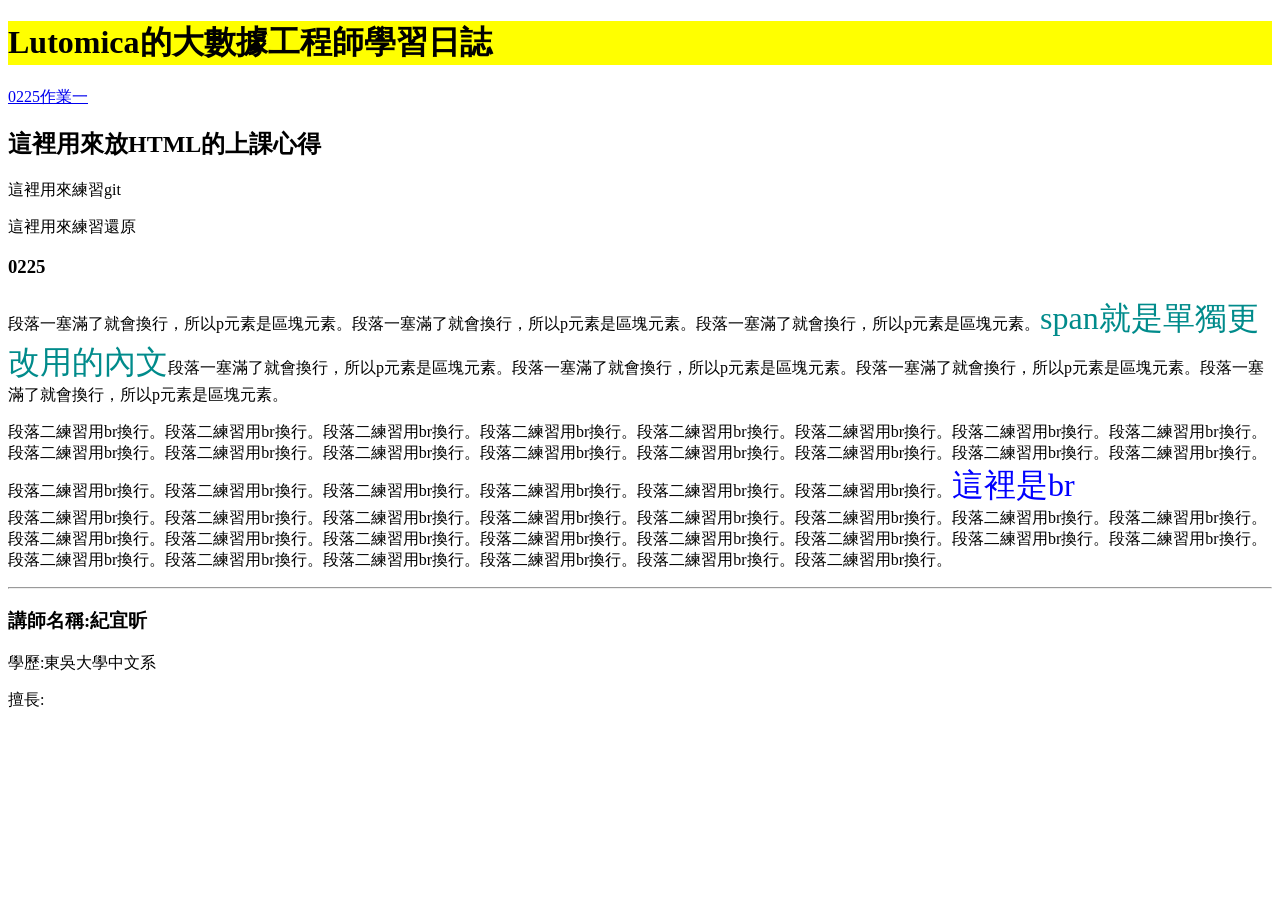
<file: index.html>
<!DOCTYPE html>
<html>
    <head>
        <meta charset="UTF-8">
        <!-- <註解直接在該行ctrl+/> -->
        <title>Lutomica Bait</title>
        <meta http-equiv="Refresh" content="20;https://www.youtube.com/watch?v=dMTy6C4UiQ4">
    </head>
    <body>
        <h1 style="background-color:yellow">Lutomica的大數據工程師學習日誌</h1>
        <!-- h1只能有一個 -->
        <a href="hyperlink.html#0225prac1">0225作業一</a>
        <div>
            <h2>這裡用來放HTML的上課心得</h2>
            <p>這裡用來練習git</p>
            <P>這裡用來練習還原</P>

            <div>
                <h3>0225</h3>
                <p>段落一塞滿了就會換行，所以p元素是區塊元素。段落一塞滿了就會換行，所以p元素是區塊元素。段落一塞滿了就會換行，所以p元素是區塊元素。<span style="color:darkcyan;font-size:xx-large;">span就是單獨更改用的內文</span>段落一塞滿了就會換行，所以p元素是區塊元素。段落一塞滿了就會換行，所以p元素是區塊元素。段落一塞滿了就會換行，所以p元素是區塊元素。段落一塞滿了就會換行，所以p元素是區塊元素。</p>
                <p>段落二練習用br換行。段落二練習用br換行。段落二練習用br換行。段落二練習用br換行。段落二練習用br換行。段落二練習用br換行。段落二練習用br換行。段落二練習用br換行。段落二練習用br換行。段落二練習用br換行。段落二練習用br換行。段落二練習用br換行。段落二練習用br換行。段落二練習用br換行。段落二練習用br換行。段落二練習用br換行。段落二練習用br換行。段落二練習用br換行。段落二練習用br換行。段落二練習用br換行。段落二練習用br換行。段落二練習用br換行。<span style="color: blue;font-size: xx-large;">這裡是br</span><br>段落二練習用br換行。段落二練習用br換行。段落二練習用br換行。段落二練習用br換行。段落二練習用br換行。段落二練習用br換行。段落二練習用br換行。段落二練習用br換行。段落二練習用br換行。段落二練習用br換行。段落二練習用br換行。段落二練習用br換行。段落二練習用br換行。段落二練習用br換行。段落二練習用br換行。段落二練習用br換行。段落二練習用br換行。段落二練習用br換行。段落二練習用br換行。段落二練習用br換行。段落二練習用br換行。段落二練習用br換行。</p>
                <hr>
                 <!-- hr就是分隔線 -->
            </div>

            <div>
                <h3>講師名稱:紀宜昕</h3>
                <p>學歷:東吳大學中文系</p>
                <p>擅長:</p>
            </div>
        
        </div>


    </body>
</html>
</file>
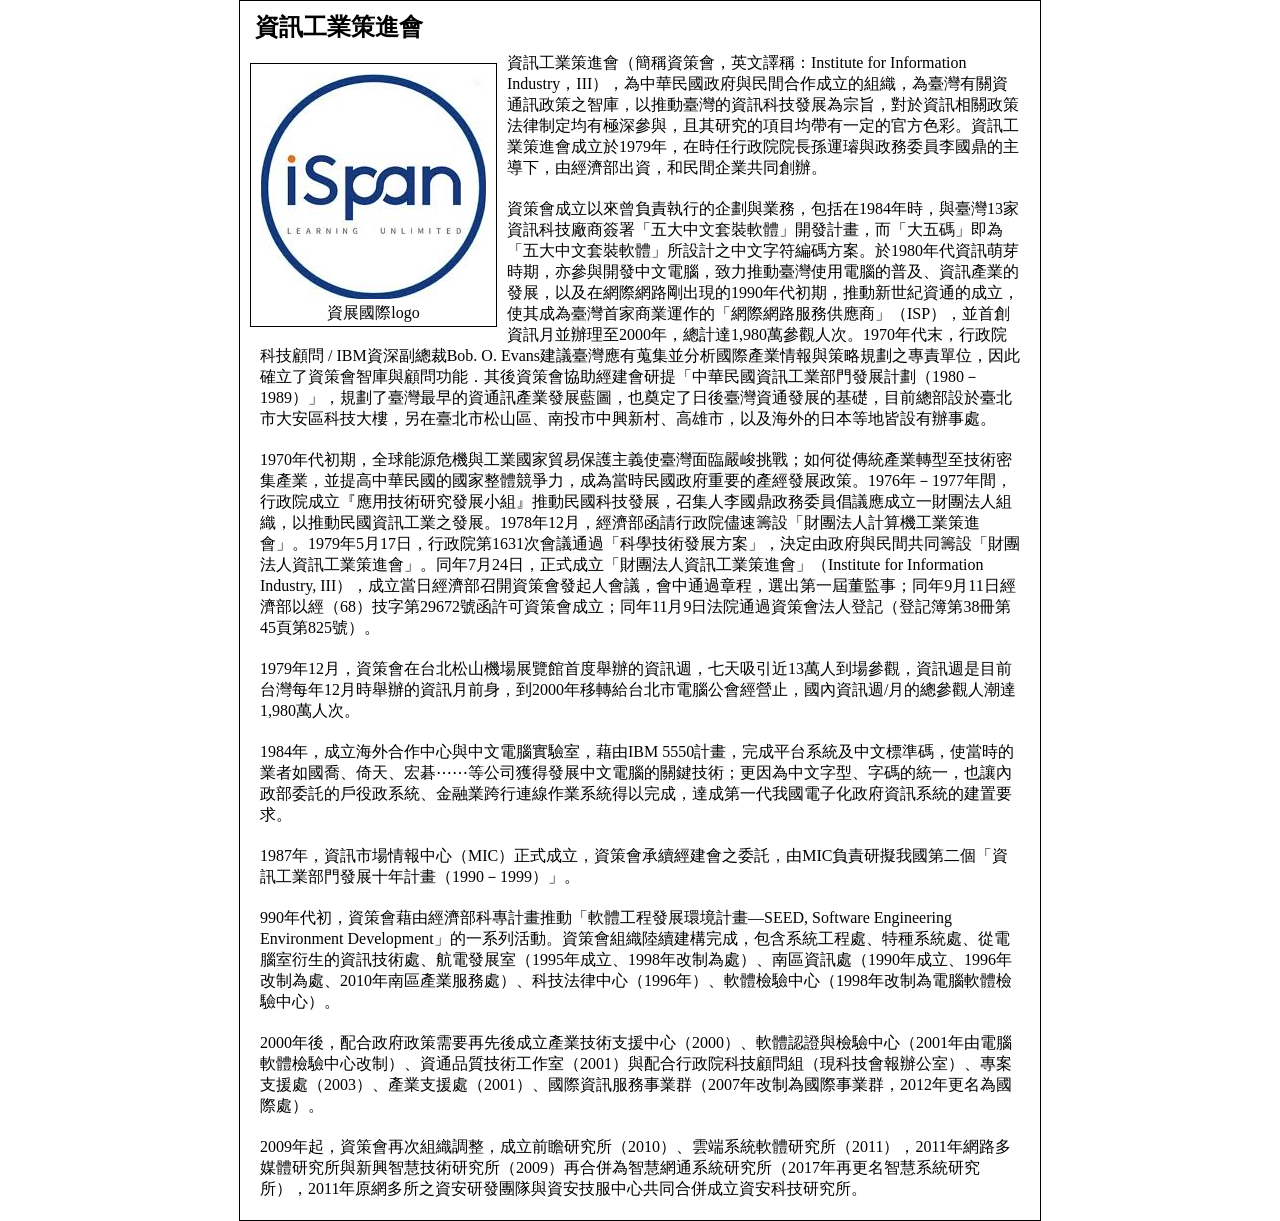
<file: assignment1.html>
<!DOCTYPE html>
<html lang="en">
<head>
    <meta charset="UTF-8">
    <meta name="viewport" content="width=device-width, initial-scale=1.0">
    <title>Document</title>
    <style>
        * {margin:0;padding:0;}
        .p1 {
            border:1px solid black;
            width:800px;
            margin:0 auto}
        .p2 { 
            border:1px solid black;
            padding: 10px 10px 2px 10px;
            float: left;
            margin: 10px 10px 10px 10px;
           }
        .p3 {
            text-align: center;
            }
        .p4 {
            margin-top: 10px;
            margin-bottom: 10px;
            margin-left: 15px;
        }
        p {
            margin-left: 20px;
            margin-right: 20px;
            margin-bottom: 20px;
        }
    </style>
</head>
<body>
    <div class="p1">
        <h2 class="p4">資訊工業策進會</h2>
            
            <figure class="p2">
                <img src="../image/ispan.jpg" alt="ispan">
                <figcaption class="p3">資展國際logo</figcaption>
            </figure>
            
            <p>資訊工業策進會（簡稱資策會，英文譯稱：Institute for Information Industry，III），為中華民國政府與民間合作成立的組織，為臺灣有關資通訊政策之智庫，以推動臺灣的資訊科技發展為宗旨，對於資訊相關政策法律制定均有極深參與，且其研究的項目均帶有一定的官方色彩。資訊工業策進會成立於1979年，在時任行政院院長孫運璿與政務委員李國鼎的主導下，由經濟部出資，和民間企業共同創辦。</p>
            <p>資策會成立以來曾負責執行的企劃與業務，包括在1984年時，與臺灣13家資訊科技廠商簽署「五大中文套裝軟體」開發計畫，而「大五碼」即為「五大中文套裝軟體」所設計之中文字符編碼方案。於1980年代資訊萌芽時期，亦參與開發中文電腦，致力推動臺灣使用電腦的普及、資訊產業的發展，以及在網際網路剛出現的1990年代初期，推動新世紀資通的成立，使其成為臺灣首家商業運作的「網際網路服務供應商」（ISP），並首創資訊月並辦理至2000年，總計達1,980萬參觀人次。1970年代末，行政院科技顧問 / IBM資深副總裁Bob. O. Evans建議臺灣應有蒐集並分析國際產業情報與策略規劃之專責單位，因此確立了資策會智庫與顧問功能．其後資策會協助經建會研提「中華民國資訊工業部門發展計劃（1980－1989）」，規劃了臺灣最早的資通訊產業發展藍圖，也奠定了日後臺灣資通發展的基礎，目前總部設於臺北市大安區科技大樓，另在臺北市松山區、南投市中興新村、高雄市，以及海外的日本等地皆設有辦事處。</p>
            <p>1970年代初期，全球能源危機與工業國家貿易保護主義使臺灣面臨嚴峻挑戰；如何從傳統產業轉型至技術密集產業，並提高中華民國的國家整體競爭力，成為當時民國政府重要的產經發展政策。1976年－1977年間，行政院成立『應用技術研究發展小組』推動民國科技發展，召集人李國鼎政務委員倡議應成立一財團法人組織，以推動民國資訊工業之發展。1978年12月，經濟部函請行政院儘速籌設「財團法人計算機工業策進會」。1979年5月17日，行政院第1631次會議通過「科學技術發展方案」，決定由政府與民間共同籌設「財團法人資訊工業策進會」。同年7月24日，正式成立「財團法人資訊工業策進會」（Institute for Information Industry, III），成立當日經濟部召開資策會發起人會議，會中通過章程，選出第一屆董監事；同年9月11日經濟部以經（68）技字第29672號函許可資策會成立；同年11月9日法院通過資策會法人登記（登記簿第38冊第45頁第825號）。</p>
            <p>1979年12月，資策會在台北松山機場展覽館首度舉辦的資訊週，七天吸引近13萬人到場參觀，資訊週是目前台灣每年12月時舉辦的資訊月前身，到2000年移轉給台北市電腦公會經營止，國內資訊週/月的總參觀人潮達1,980萬人次。</p>
            <p>1984年，成立海外合作中心與中文電腦實驗室，藉由IBM 5550計畫，完成平台系統及中文標準碼，使當時的業者如國喬、倚天、宏碁⋯⋯等公司獲得發展中文電腦的關鍵技術；更因為中文字型、字碼的統一，也讓內政部委託的戶役政系統、金融業跨行連線作業系統得以完成，達成第一代我國電子化政府資訊系統的建置要求。</p>
            <p>1987年，資訊市場情報中心（MIC）正式成立，資策會承續經建會之委託，由MIC負責研擬我國第二個「資訊工業部門發展十年計畫（1990－1999）」。</p>
            <p>990年代初，資策會藉由經濟部科專計畫推動「軟體工程發展環境計畫―SEED, Software Engineering Environment Development」的一系列活動。資策會組織陸續建構完成，包含系統工程處、特種系統處、從電腦室衍生的資訊技術處、航電發展室（1995年成立、1998年改制為處）、南區資訊處（1990年成立、1996年改制為處、2010年南區產業服務處）、科技法律中心（1996年）、軟體檢驗中心（1998年改制為電腦軟體檢驗中心）。</p>
            <p>2000年後，配合政府政策需要再先後成立產業技術支援中心（2000）、軟體認證與檢驗中心（2001年由電腦軟體檢驗中心改制）、資通品質技術工作室（2001）與配合行政院科技顧問組（現科技會報辦公室）、專案支援處（2003）、產業支援處（2001）、國際資訊服務事業群（2007年改制為國際事業群，2012年更名為國際處）。</p>
            <p>2009年起，資策會再次組織調整，成立前瞻研究所（2010）、雲端系統軟體研究所（2011），2011年網路多媒體研究所與新興智慧技術研究所（2009）再合併為智慧網通系統研究所（2017年再更名智慧系統研究所），2011年原網多所之資安研發團隊與資安技服中心共同合併成立資安科技研究所。</p>
    </div>
</body>
</html>
</file>
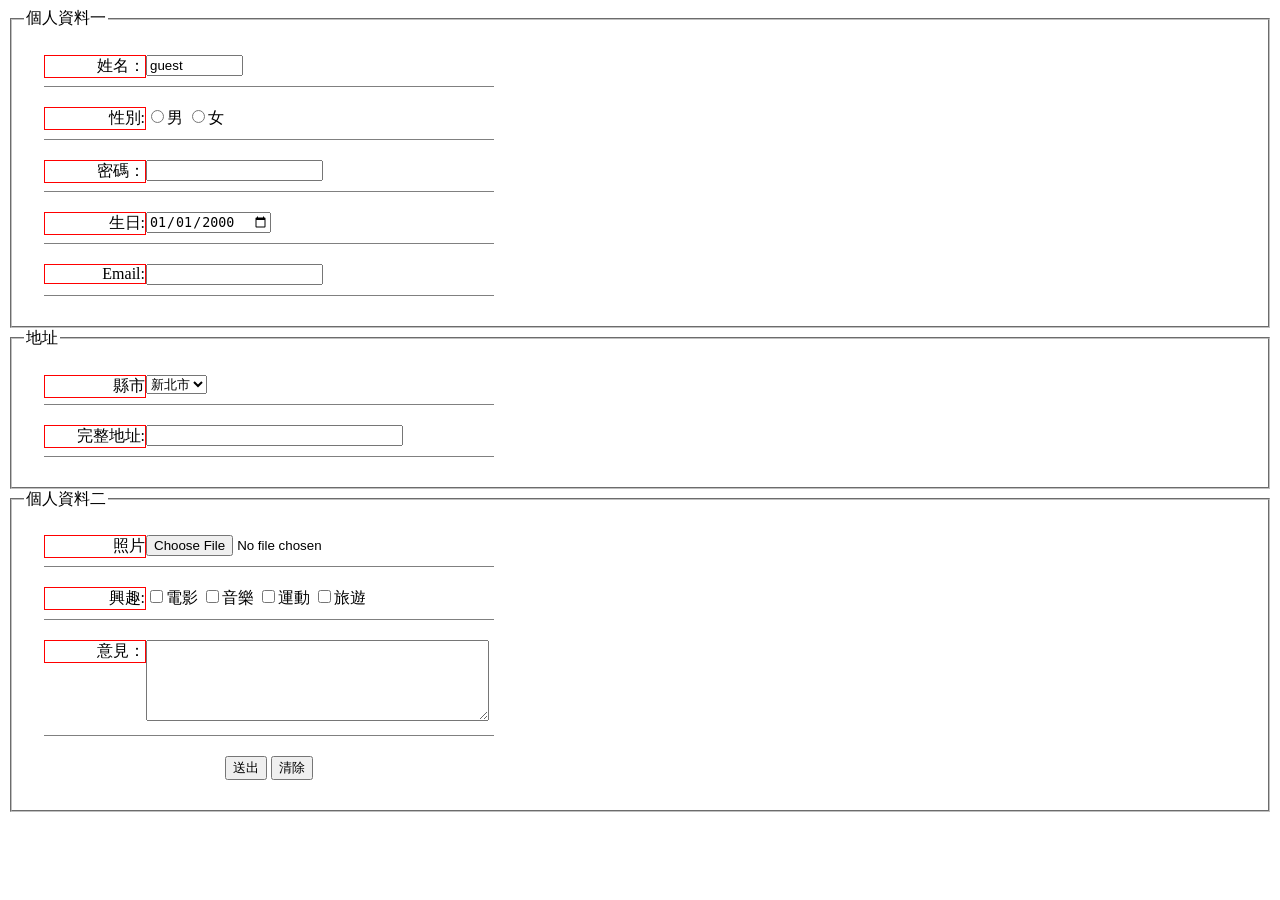
<file: form.html>
<!DOCTYPE html>
<html lang="en">
<head>
    <meta charset="UTF-8">
    <meta name="viewport" content="width=device-width, initial-scale=1.0">
    <title>Document</title>
    <style>
        .st1{
            width: 450px;
            border-bottom: 1px solid grey;
            margin: 20px;
            padding-bottom: 10px;
        }
        .sub {
            width: 450px;
            margin: 20px;
            text-align: center;
        }
        .t1{
            border: 1px solid red;
            width: 100px;
            float: left;
            text-align: right;
        }
    </style>
</head>
<body>
    <form action="#" method="get" enctype="multipart/form-data">
        <fieldset>
            <legend>個人資料一</legend>
            <div class="st1">
                <label for="account1" class="t1">姓名：</label>
                <input type="text" name="account" id="account1" size="10"value="guest">
            </div>
            <div class="st1">
                <label for="" class="t1">性別:</label>
                <input type="radio" name="gender" id="">男
                <input type="radio" name="gender" id="">女
            </div>
            <div class="st1">
                <label for="pwd1" class="t1">密碼：</label>
                <input type="password" id="pwd1" name="pwd" maxlength="6">
            </div>
            <div class="st1">
                <label for="" class="t1">生日:</label>
                <input type="date" name="birth" value="2000-01-01">
            </div>
            <div class="st1">
                <label for="" class="t1">Email:</label>
                <input type="email" name="mail1">
            </div>
        </fieldset>
        <fieldset>
            <legend>地址</legend>
            <div class="st1">
                <label for="" class="t1">縣市</label>
                <select name="add1" id="">
                    <option value="TPE">台北市</option>
                    <option value="NTPC" selected>新北市</option>
                </select>
            </div>
            <div class="st1">
                <label for="" class="t1">完整地址:</label>
                <input type="text" name="add2" size="30">
            </div>
        </fieldset>
        <fieldset>
            <legend>個人資料二</legend>
            <div class="st1">  
                <label for="" class="t1">照片</label>
                <input type="file" name="file1" accept=".jpg,.png">
            </div>
            <div class="st1">
                <label for="" class="t1">興趣:</label> 
                <input type="checkbox" name="hobby" value="movie" id="">電影
                <input type="checkbox" name="hobby" value="music" id="">音樂
                <input type="checkbox" name="hobby" value="sport" id="">運動
                <input type="checkbox" name="hobby" value="travel" id="">旅遊
            </div>
            <div class="st1">
                <label for="comment1" class="t1">意見：</label>
                <textarea name="comment" id="comment1" cols="40" rows="5"></textarea>
            </div>
            <div class="sub">
                <input type="submit" value="送出">
                <input type="reset" value="清除">
            </div>
        </fieldset>

    </form>
</body>
</html>
</file>
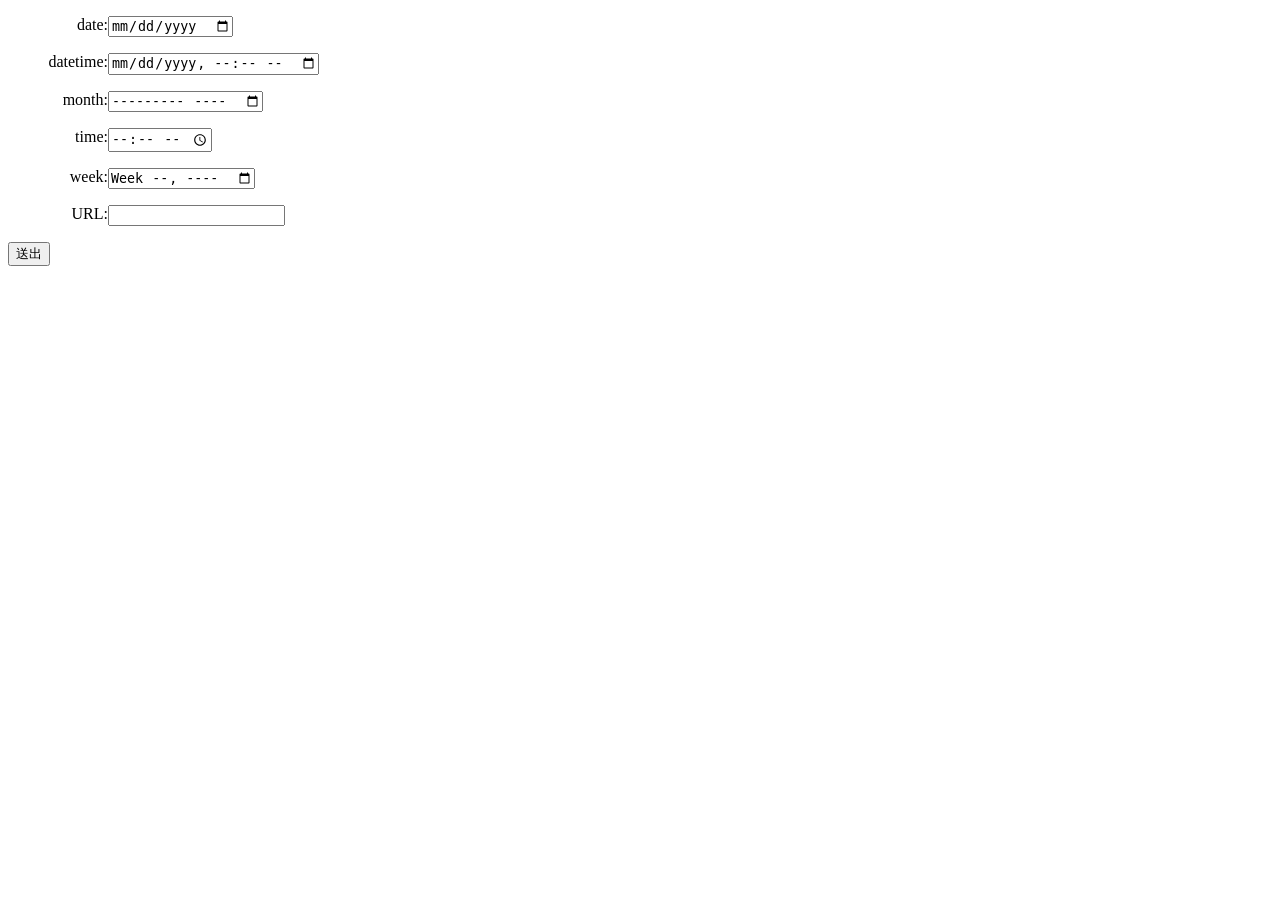
<file: form_example.html>
<!DOCTYPE html>
<html lang="zh-Hant-TW">
<head>
    <meta charset="UTF-8">
    <meta name="viewport" content="width=device-width, initial-scale=1.0">
    <meta http-equiv="X-UA-Compatible" content="ie=edge">
    <title>Input Type</title>
    <style>
        .t1 {
            width:100px;
            float:left;
            text-align:right;
        }
    </style>
</head>
<body>
    <form action="#" method="get">
        <p>  
            <label class="t1" for="">date:</label>
            <input type="date" name="date1">   
        </p>
        <p>   
            <label for="" class="t1">datetime:</label>
            <input type="datetime-local" name="dt1">     
        </p>
        <p>
            <label for="" class="t1">month:</label>
            <input type="month" name="month1">
        </p>
        <p>
            <label for="" class="t1">time:</label>
            <input type="time" name="time1">
        </p>
        <p>
            <label for="" class="t1">week:</label>
            <input type="week" name="week1">
        </p>
        <p>
            <label class="t1">URL:</label>
            <input type="url" name="url1">
        </p>
        <input type="submit" value="送出">
    </form>
</body>
</html>
</file>
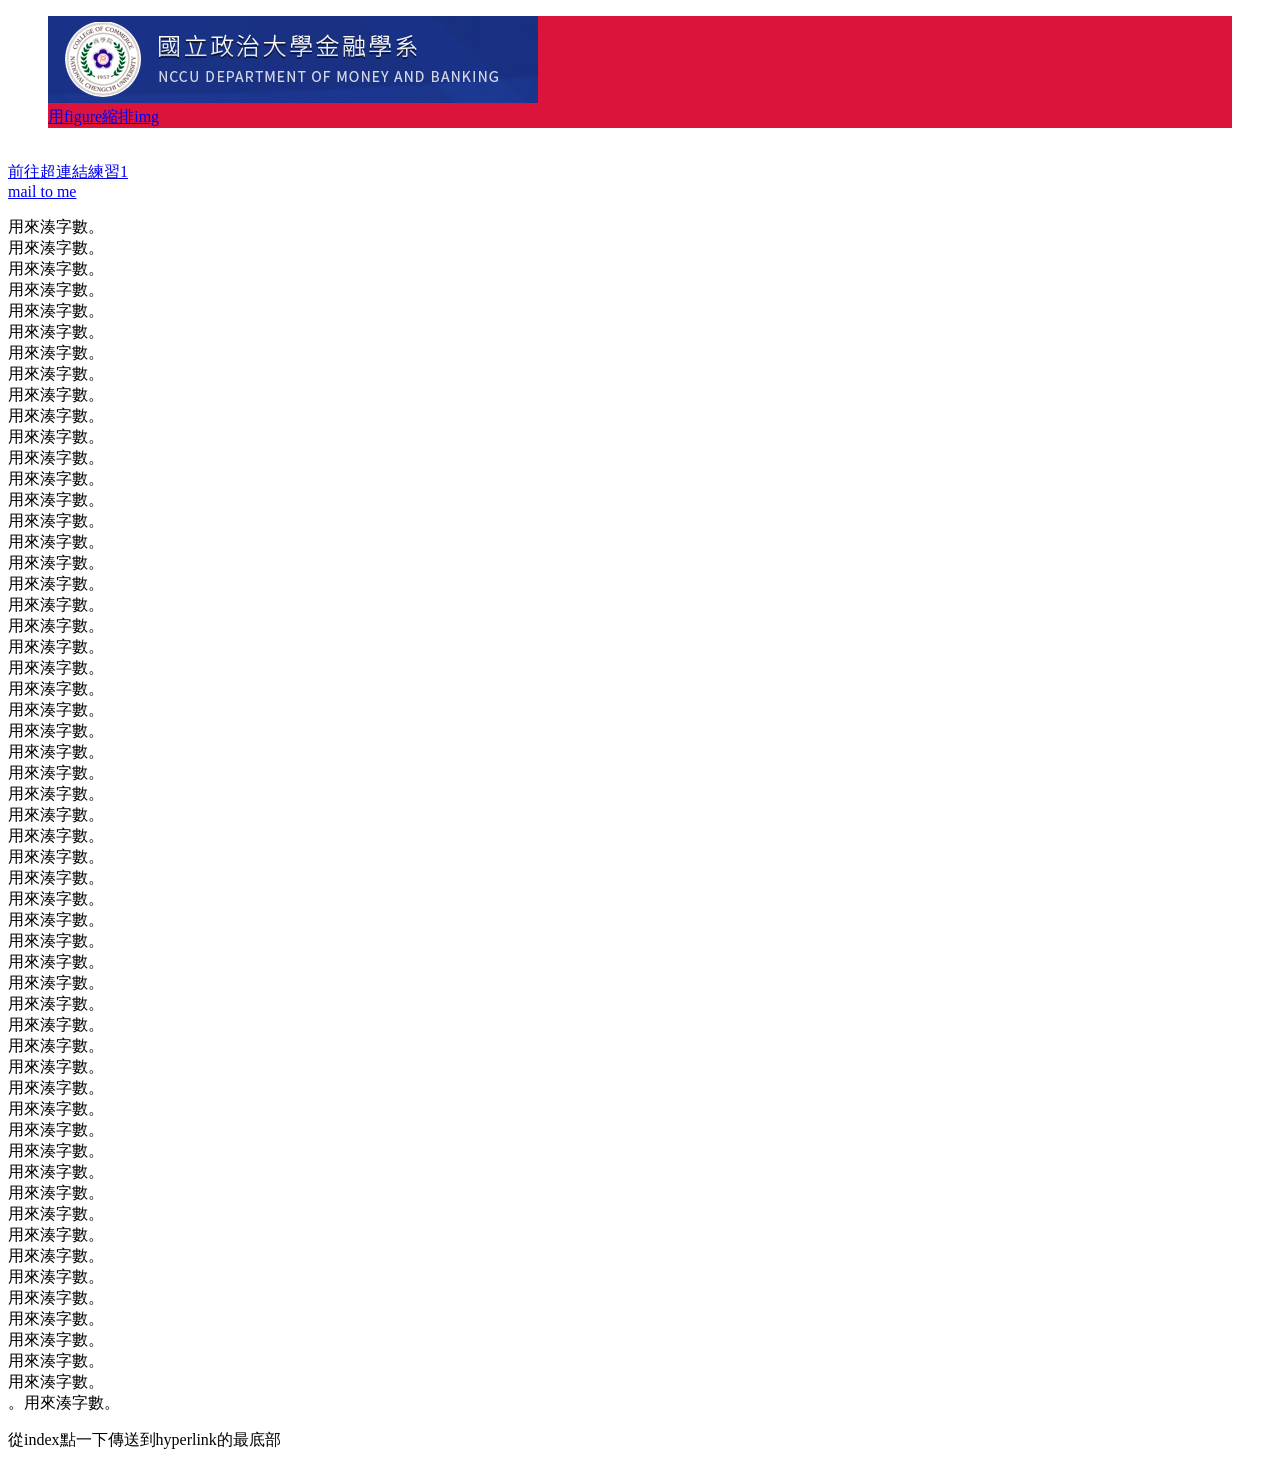
<file: hyperlink.html>
<!DOCTYPE html>
<html lang="en">
<head>
    <meta charset="UTF-8">
    <title>超連結練習</title>
</head>
<body>
    <a href="https://banking.nccu.edu.tw/">
        <figure style="background-color: crimson;">
        <img src="image/nccumab.png" alt="政大金融系官網">
        <figcaption>用figure縮排img</figcaption>
        </figure>
    </a>
    <!-- ul、ol、dl沒有縮排，是li縮排的 -->
    <!-- 點過一次會變成紫色，藍色跟紫色都是預設樣式 -->
     <br>
    <a href="hyperlink_test/hyperlink1.html">前往超連結練習1</a>
    <br>
    <!-- a是inline元素 -->
    <a href="mailto:ltmc.liao@gmail.com">mail to me</a>
    <p>用來湊字數。<br>用來湊字數。<br>用來湊字數。<br>用來湊字數。<br>用來湊字數。<br>用來湊字數。<br>用來湊字數。<br>用來湊字數。<br>用來湊字數。<br>用來湊字數。<br>用來湊字數。<br>用來湊字數。<br>用來湊字數。<br>用來湊字數。<br>用來湊字數。<br>用來湊字數。<br>用來湊字數。<br>用來湊字數。<br>用來湊字數。<br>用來湊字數。<br>用來湊字數。<br>用來湊字數。<br>用來湊字數。<br>用來湊字數。<br>用來湊字數。<br>用來湊字數。<br>用來湊字數。<br>用來湊字數。<br>用來湊字數。<br>用來湊字數。<br>用來湊字數。<br>用來湊字數。<br>用來湊字數。<br>用來湊字數。<br>用來湊字數。<br>用來湊字數。<br>用來湊字數。<br>用來湊字數。<br>用來湊字數。<br>用來湊字數。<br>用來湊字數。<br>用來湊字數。<br>用來湊字數。<br>用來湊字數。<br>用來湊字數。<br>用來湊字數。<br>用來湊字數。<br>用來湊字數。<br>用來湊字數。<br>用來湊字數。<br>用來湊字數。<br>用來湊字數。<br>用來湊字數。<br>用來湊字數。<br>用來湊字數。<br>用來湊字數。<br>。用來湊字數。<br></p>
    <p id="0225prac1">從index點一下傳送到hyperlink的最底部</p>
</body>
</html>
</file>
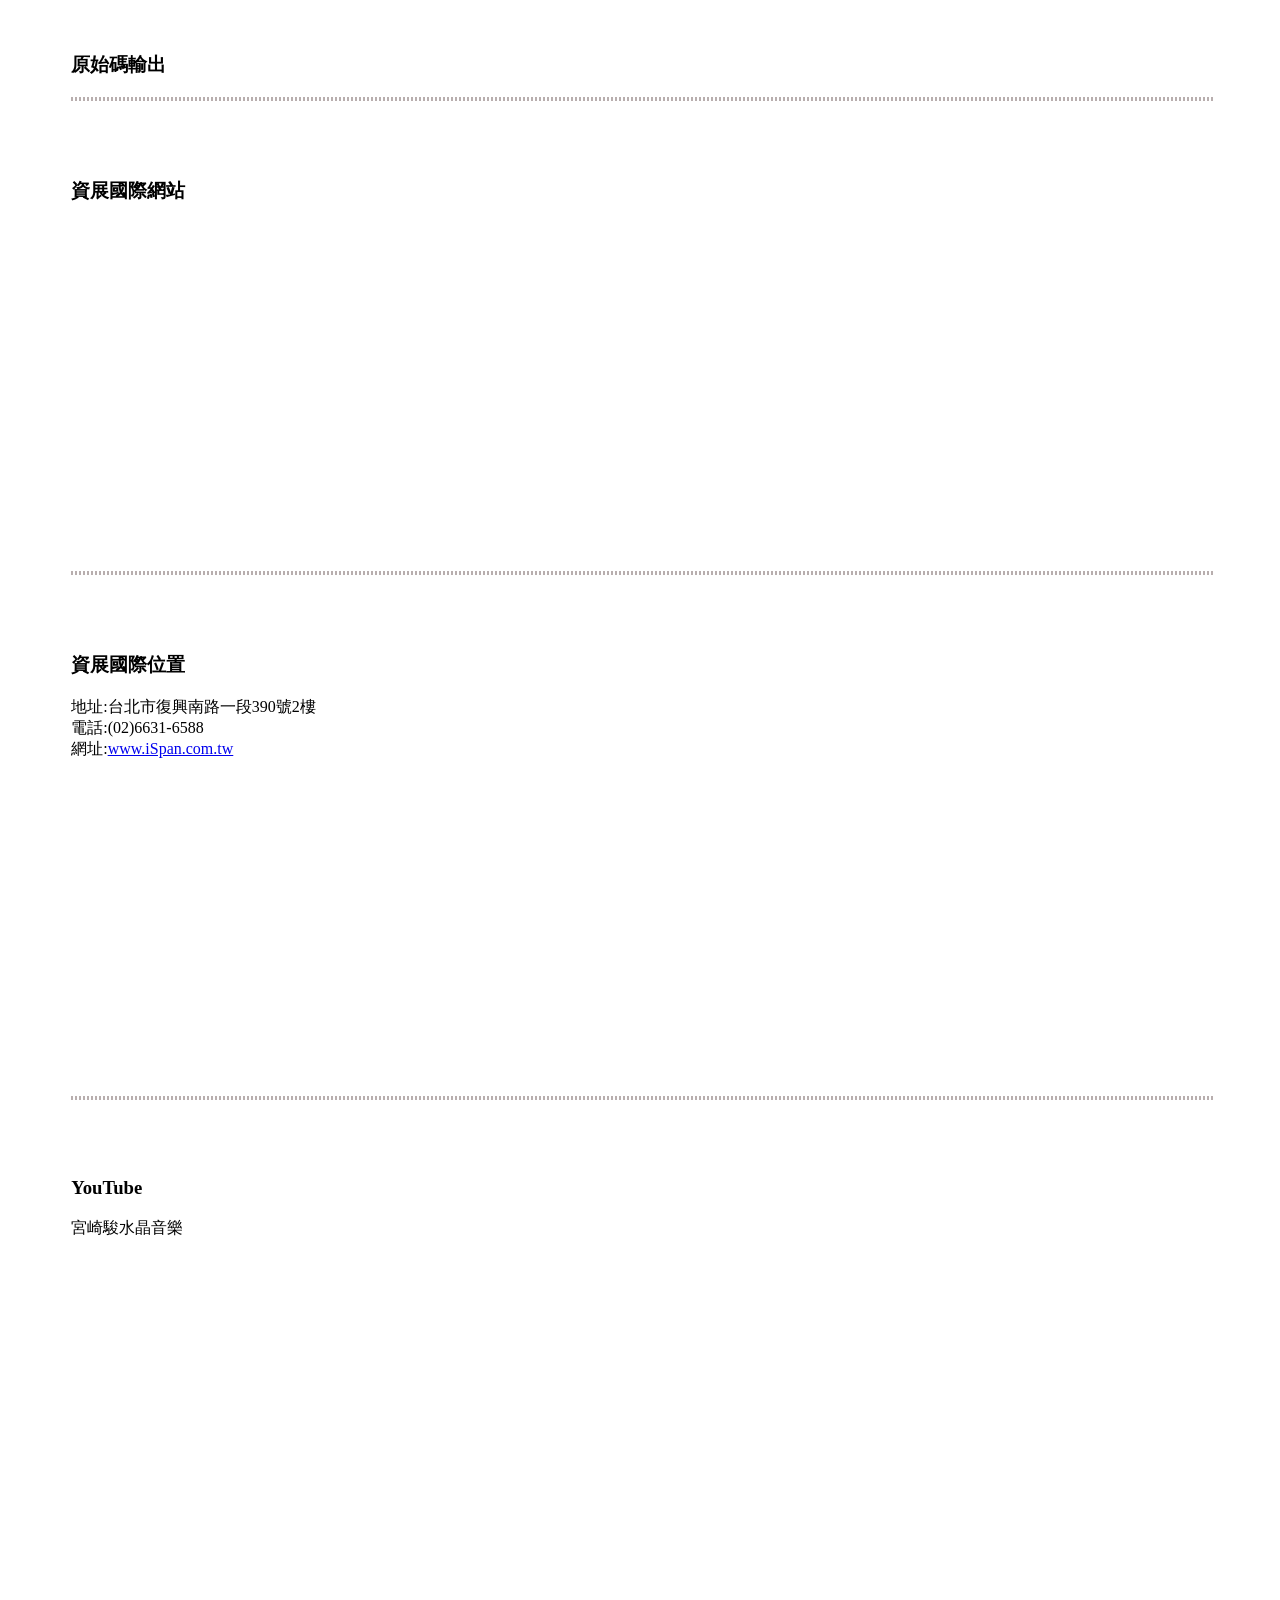
<file: iframe_section.html>
<!DOCTYPE html>
<html lang="en">

<head>
    <meta charset="UTF-8">
    <meta name="viewport" content="width=device-width, initial-scale=1.0">
    <title>iframe元素</title>
    <style>
        #iframe,
        #code {
            margin: auto;
            width: 90%;
            padding: 2% 0;
            /* border: 1px solid gray; */
        }

        #iframe .wrapper {
            width: 100%;
            overflow: auto;
        }

        #iframe .iframe_info {
            width: 30%;
            float: left;
        }

        #iframe .iframe_content {
            width: 66%;
            float: right;
        }

        iframe {
            width: 100%;
        }

        #iframe hr,
        #code hr {
            width: 100%;
            border: 2px dotted rgb(184, 174, 174);
        }
    </style>
</head>

<body>
    <section id="code">
        <h3>原始碼輸出</h3>
        <!-- 請使用特殊字元修改以下原始碼 -->
        <!-- <iframe src="https://www.ispan.com.tw" width="800" height="600"></iframe> -->
        <hr>
    </section>

    <section id="iframe">
        <div class="wrapper">
            <div class="iframe_info">
                <h3>資展國際網站</h3>
            </div>
            <div class="iframe_content">
                <!-- 請在這裡輸入要嵌入的網站 -->
                <iframe src="https://www.ispan.com.tw" height="400" frameborder="0"></iframe>
            </div><!--end iframe_content-->
        </div><!--end wrapper-->
        <hr>
    </section>

    <section id="iframe">
        <div class="wrapper">
            <div class="iframe_info">
                <h3>資展國際位置</h3>
                <p>
                    地址:台北市復興南路一段390號2樓<br>
                    電話:(02)6631-6588<br>
                    網址:<a href="http://www.iSpan.com.tw">www.iSpan.com.tw</a>
                </p>
            </div>
            <div class="iframe_content">
                <!-- 請在這裡嵌入地圖 -->
                <iframe src="https://www.google.com/maps/embed?pb=!1m18!1m12!1m3!1d3610.640764865885!2d121.41337707538139!3d25.181604977721033!2m3!1f0!2f0!3f0!3m2!1i1024!2i768!4f13.1!3m3!1m2!1s0x3442a5310fd027bd%3A0x3dc72455f5ec5e73!2z5reh5rC05ryB5Lq66Iie5Y-w!5e0!3m2!1szh-TW!2stw!4v1772522536213!5m2!1szh-TW!2stw" width="600" height="450" style="border:0;" allowfullscreen="" loading="lazy" referrerpolicy="no-referrer-when-downgrade"></iframe>
            </div><!--end iframe_content-->
        </div><!--end wrapper-->
        <hr>
    </section>

    <section id="iframe">
        <div class="wrapper">
            <div class="iframe_info">
                <h3>YouTube</h3>
                <p>宮崎駿水晶音樂</p>
            </div>
            <div class="iframe_content">
                <!-- 請在這裡嵌入YouTube -->
                <iframe width="943" height="539" src="https://www.youtube.com/embed/O0W_0IKV8zg?list=RDO0W_0IKV8zg" title="【100% 無廣告】宮崎駿風 水晶輕音樂 🎵放鬆身心 靜心冥想 音樂療癒時間" frameborder="0" allow="accelerometer; autoplay; clipboard-write; encrypted-media; gyroscope; picture-in-picture; web-share" referrerpolicy="strict-origin-when-cross-origin" allowfullscreen></iframe>

            </div><!--end liframe_content-->
        </div><!--end wrapper-->
        <hr>
    </section>

</body>

</html>
</file>
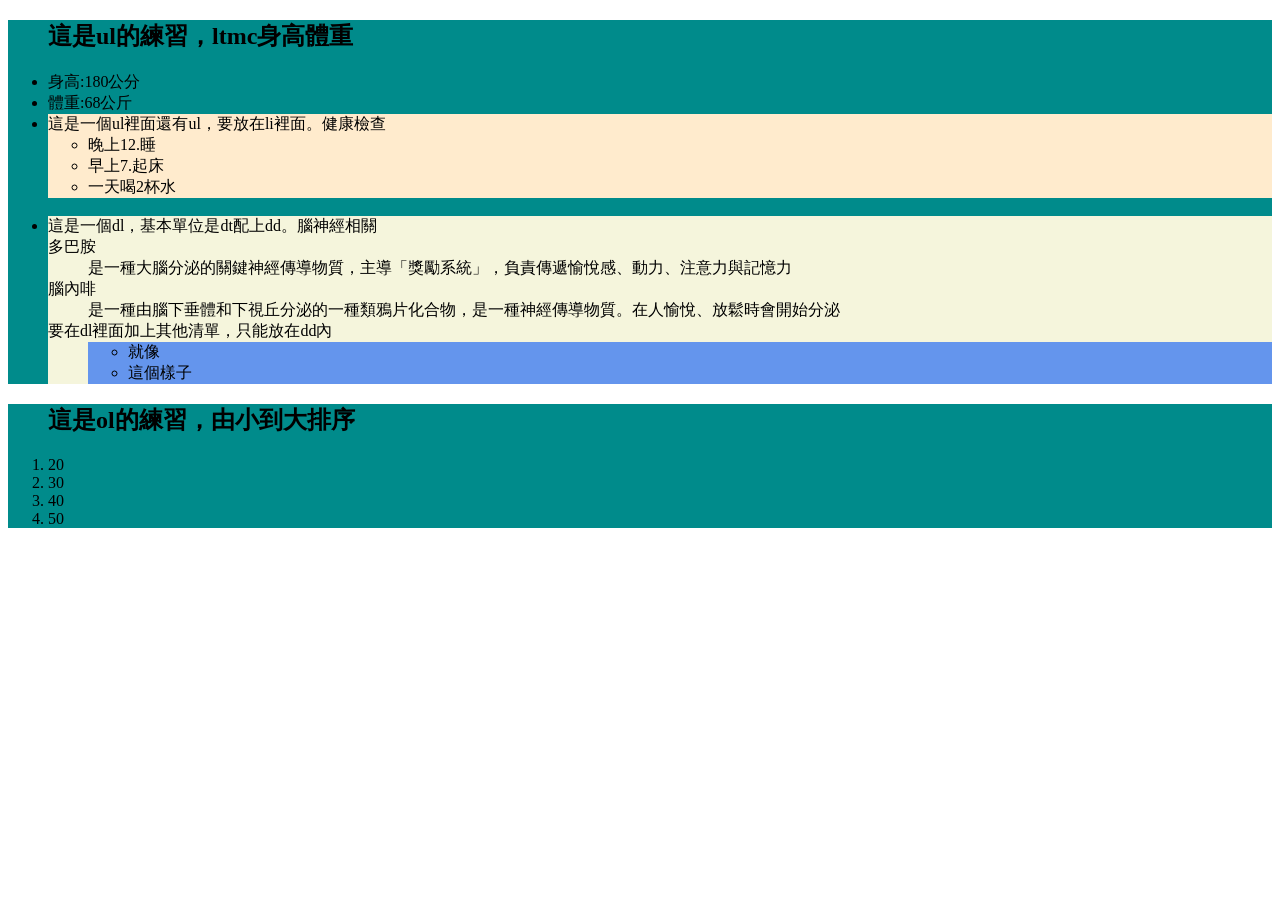
<file: list.html>
<!DOCTYPE html>
<html lang="en">
<head>
    <meta charset="UTF-8">
    <meta name="viewport" content="width=device-width, initial-scale=1.0">
    <title>HTML的清單練習</title>
    <style>
        
    </style>
</head>
<body>
    <ul style="background-color:darkcyan;">
        <h2>這是ul的練習，ltmc身高體重</h2>
        <li>身高:180公分</li>
        <li>體重:68公斤</li>
        <LI style="background-color: blanchedalmond;">
            這是一個ul裡面還有ul，要放在li裡面。健康檢查
            <ul>
                <li>晚上12.睡</li>
                <li>早上7.起床</li>
                <li>一天喝2杯水</li>
            </ul>
        </LI>
        <br>
        <li style="background-color: beige;">
            這是一個dl，基本單位是dt配上dd。腦神經相關
            <dt>多巴胺</dt>
            <dd>是一種大腦分泌的關鍵神經傳導物質，主導「獎勵系統」，負責傳遞愉悅感、動力、注意力與記憶力</dd>
            <dt>腦內啡</dt>
            <dd>是一種由腦下垂體和下視丘分泌的一種類鴉片化合物，是一種神經傳導物質。在人愉悅、放鬆時會開始分泌</dd>
            <dt >要在dl裡面加上其他清單，只能放在dd內</dt>
            <dd style="background-color: cornflowerblue;">
                <ul>
                    <li>就像</li>
                    <li>這個樣子</li>
                </ul>
            </dd>
        </li>
    </ul>

    <ol style="background-color:darkcyan;">
        <h2>這是ol的練習，由小到大排序</h2>
        <li>20</li>
        <li>30</li>
        <li>40</li>
        <li>50</li>
    </ol>
    
</body>
</html>
</file>
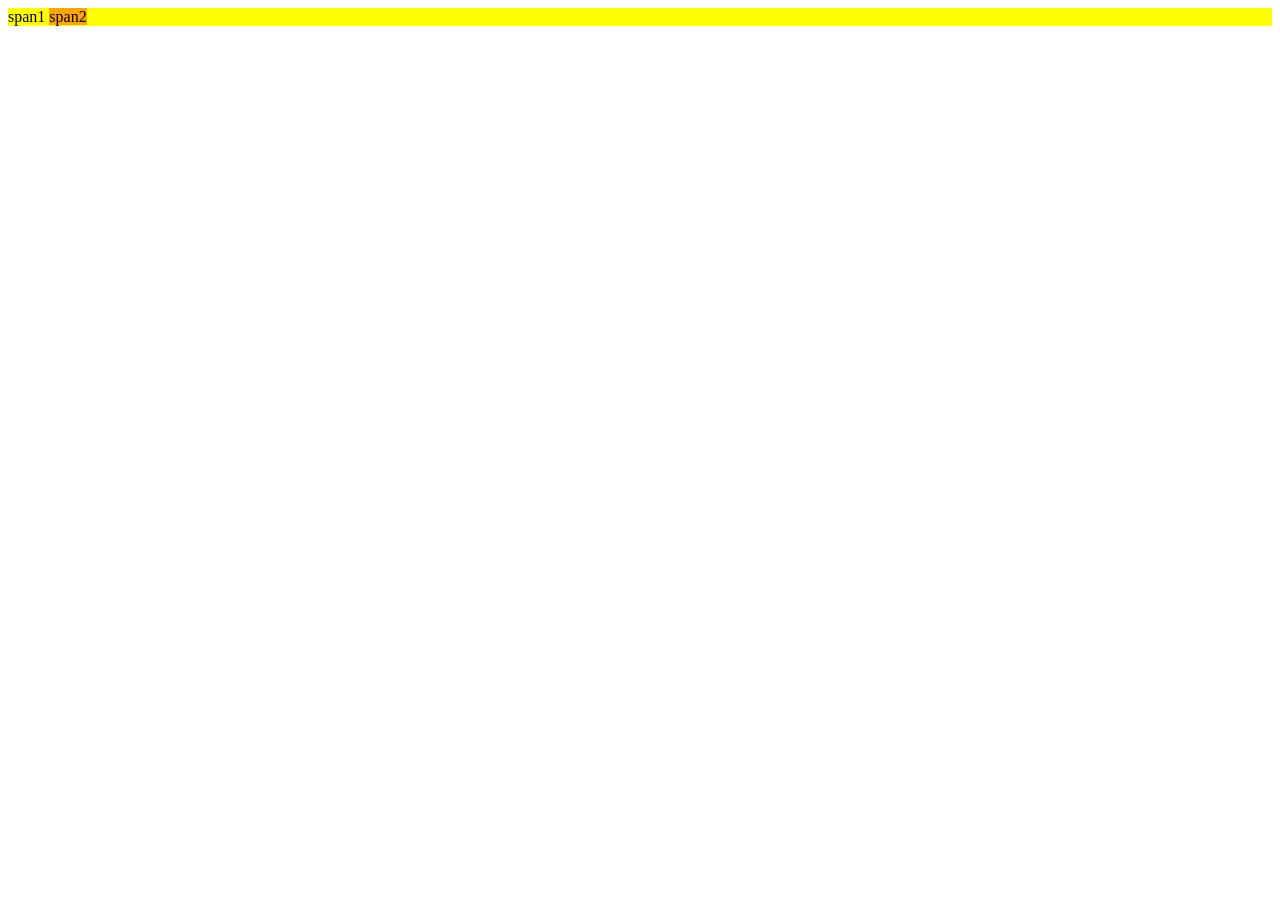
<file: module17.html>
<!DOCTYPE html>
<html lang="en">

<head>
    <meta charset="UTF-8">
    <meta name="viewport" content="width=device-width, initial-scale=1.0">
    <title>Module17</title>
    <style>
        .box {
            background-color: yellow;
        }

        .label1 {
            background-color: orange;
        }

        .span2 {
            /* 請在這裡加上visibility屬性，並將span2設為隱藏 */

        }


        .box:hover .span1 {
            /* 請在這裡加上display屬性將span1設為消失 */

        }

        .box:hover .span2 {
            /* 請在這裡加上visibility屬性將span2設為顯示 */

        }
    </style>



</head>

<body>
    <div class="box">
        <span class="span1">span1</span>
        <label for="" class="label1">
            <span class="span2">span2</span>
        </label>
    </div>

</body>

</html>
</file>
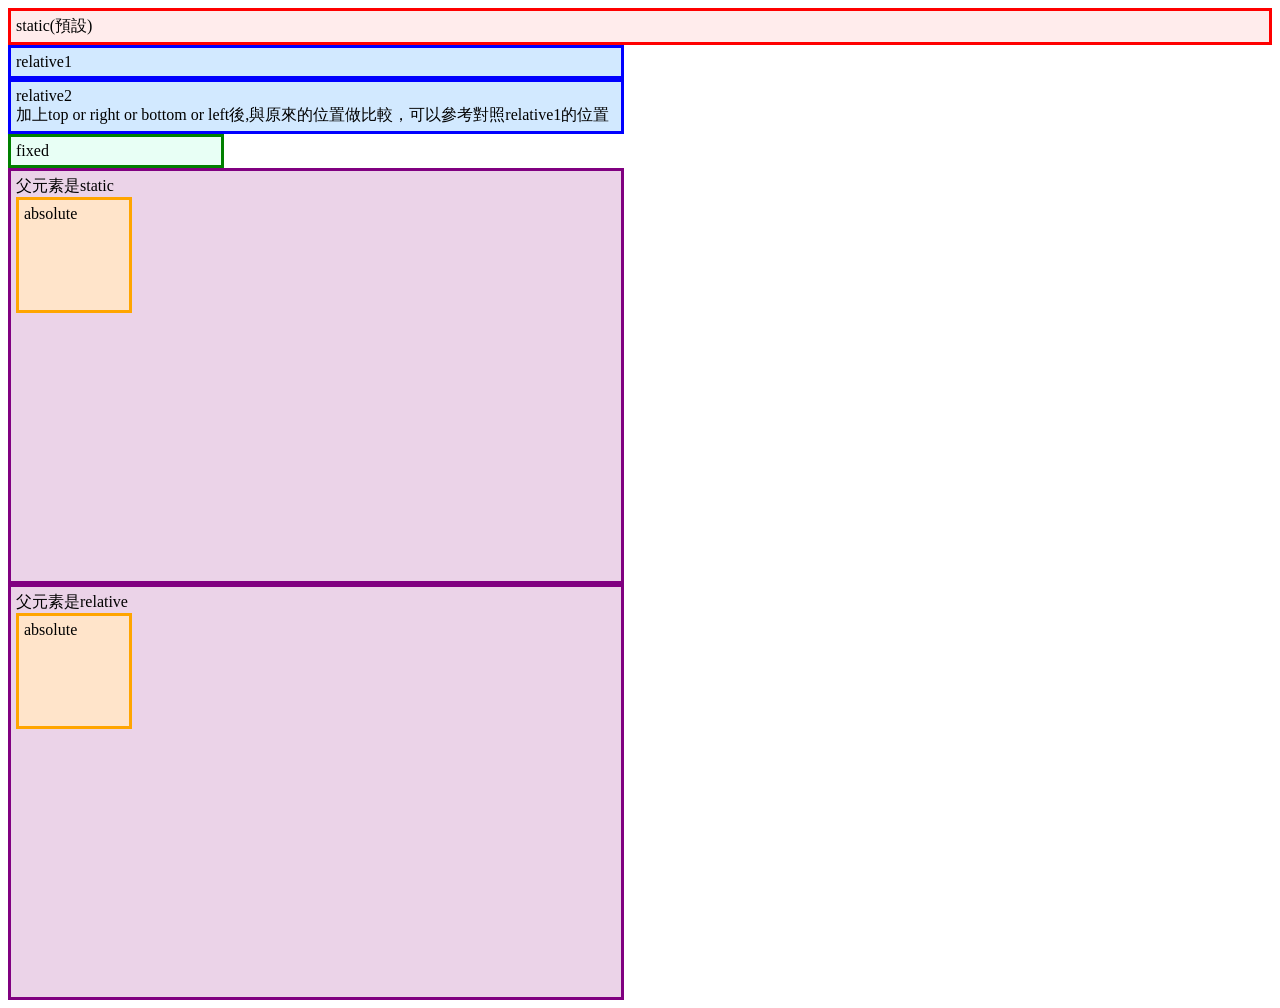
<file: position.html>
<!DOCTYPE html>
<html lang="en">

<head>
    <meta charset="UTF-8">
    <meta name="viewport" content="width=device-width, initial-scale=1.0">
    <title>Position</title>
    <style>
        .static {
            border: 3px solid red;
            padding: 5px;
            background-color: #FFECEC;
            /* position: static; */
        }

        .relative1 {
            border: 3px solid blue;
            padding: 5px;
            background-color: #D2E9FF;
            position: relative;
            width: 600px;
        }

        .relative2 {
            position: relative;
            /* 請加上top or right or left or bottom調整邊界距離 */

        }

        .fixed {
            width: 200px;
            border: 3px solid green;
            background-color: #E8FFF5;
            padding: 5px;
            /* 請設定position:fixed */

            /* 請加上top or right or left or bottom調整邊界距離 */

        }

        .div_static {
            width: 600px;
            height: 400px;
            padding: 5px;
            border: 3px solid purple;
            background-color: #EBD3E8;
            /* 請設定position:static */

        }

        .absolute_sta {
            width: 100px;
            height: 100px;
            padding: 5px;
            border: 3px solid orange;
            background-color: #FFE4CA;
            position: absolute;
            /* 請加上top or right or left or bottom來調整邊界距離 */

        }

        .div_relative {
            width: 600px;
            height: 400px;
            padding: 5px;
            border: 3px solid purple;
            background-color: #EBD3E8;
            /* 請設定position:relative */

        }



        .absolute_rel {
            width: 100px;
            height: 100px;
            padding: 5px;
            border: 3px solid orange;
            background-color: #FFE4CA;
            position: absolute;
            /* 請加上top or right or left or bottom來調整邊界距離 */

        }
    </style>
</head>

<body>

    <div class="static">static(預設)</div>

    <div class="relative1">relative1</div>
    <div class="relative1 relative2">relative2<br>加上top or right or bottom or left後,與原來的位置做比較，可以參考對照relative1的位置</div>

    <div class="fixed">fixed</div>

    <div class="div_static">父元素是static
        <div class="absolute_sta">absolute</div>
    </div>

    <div class="div_relative">父元素是relative
        <div class="absolute_rel">absolute</div>
    </div>

</body>

</html>
</file>
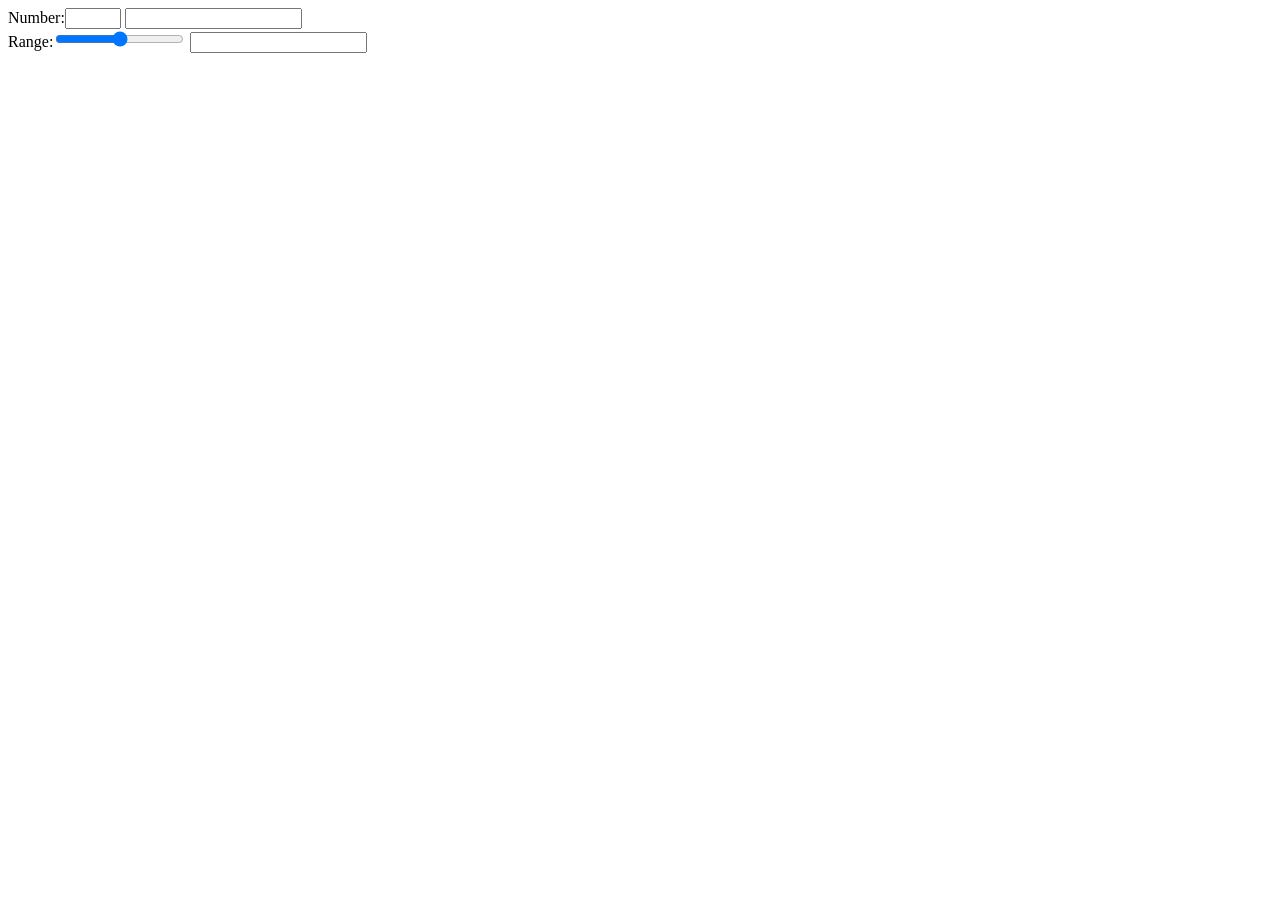
<file: range-number.html>
﻿<!DOCTYPE html>
<html lang="zh-tw">
	<head>

		<meta charset="utf-8" />
        <title></title>

		<style>
        /*CSS寫在這裡*/
       
		</style>
		
	</head>
     <body>
         <div>
             Number:<input type="number" id="numberInput" min="-60" max="60" step="2" onchange="numberChange()" />
             <input id="numberText" />
         </div>
         <div>
             Range:<input type="range" id="rangeInput" min="-40" max="40" step="2" onchange="rangeChange()" />
             <input id="rangeText" />
         </div>
         <script>
            // JS寫在這裡
            function numberChange() {
                var n = document.getElementById('numberInput').value;
                document.getElementById('numberText').value = n;
            }
            function rangeChange() {
                var n = document.getElementById('rangeInput').value;
                document.getElementById('rangeText').value = n;
            }
         </script>
     </body>
</html>
</file>
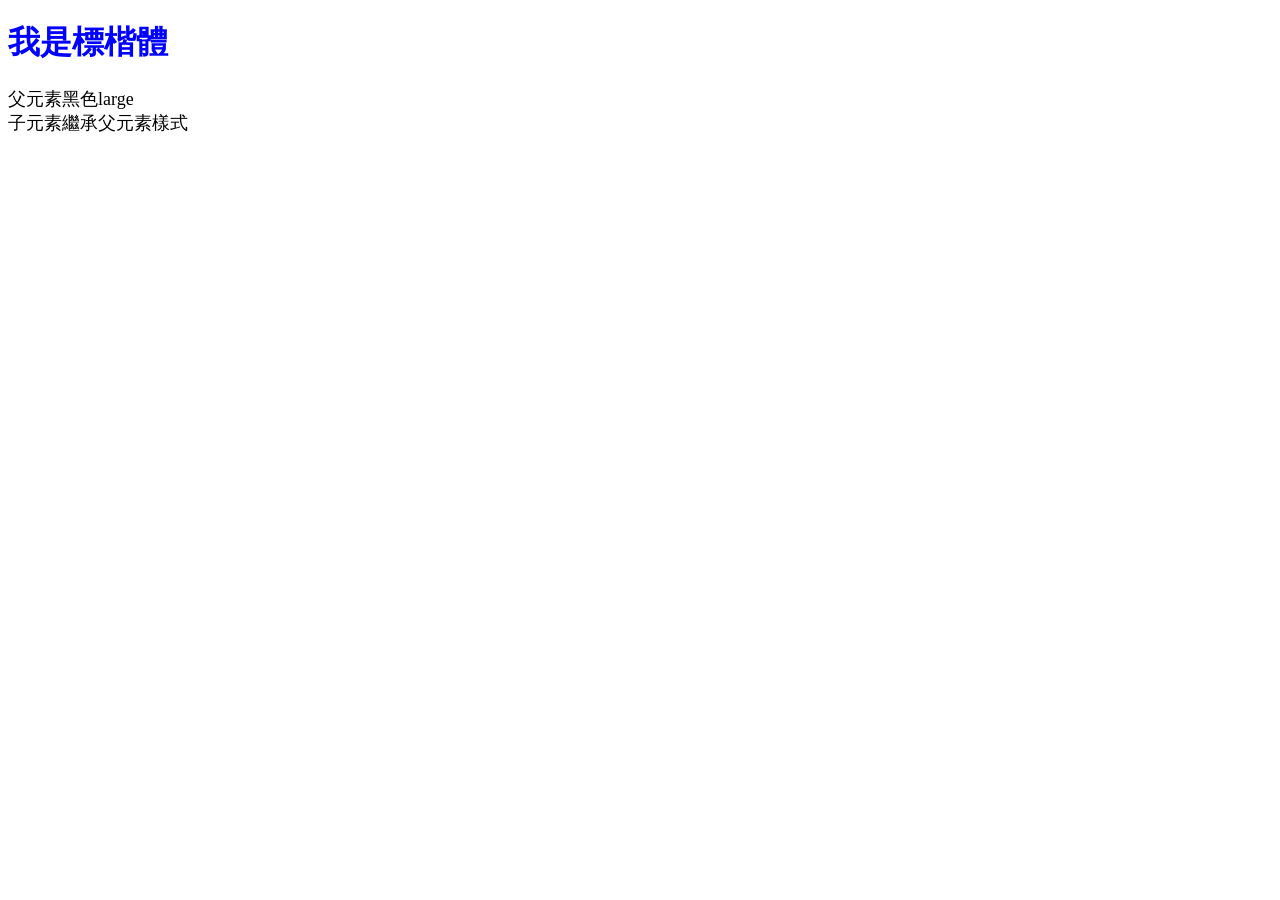
<file: second.html>
<!DOCTYPE html>
<html lang="en">
<head>
    <meta charset="UTF-8">
    <meta name="viewport" content="width=device-width, initial-scale=1.0">
    <title>css直接加入</title>
</head>
<body>
    <h1 style="font-family:標楷體;color: blue;">我是標楷體</h1>

    <div style="color:black;font-size: large;">
        父元素黑色large
        <br>
        <span>子元素繼承父元素樣式</span>
    </div>
    
</body>
</html>
</file>
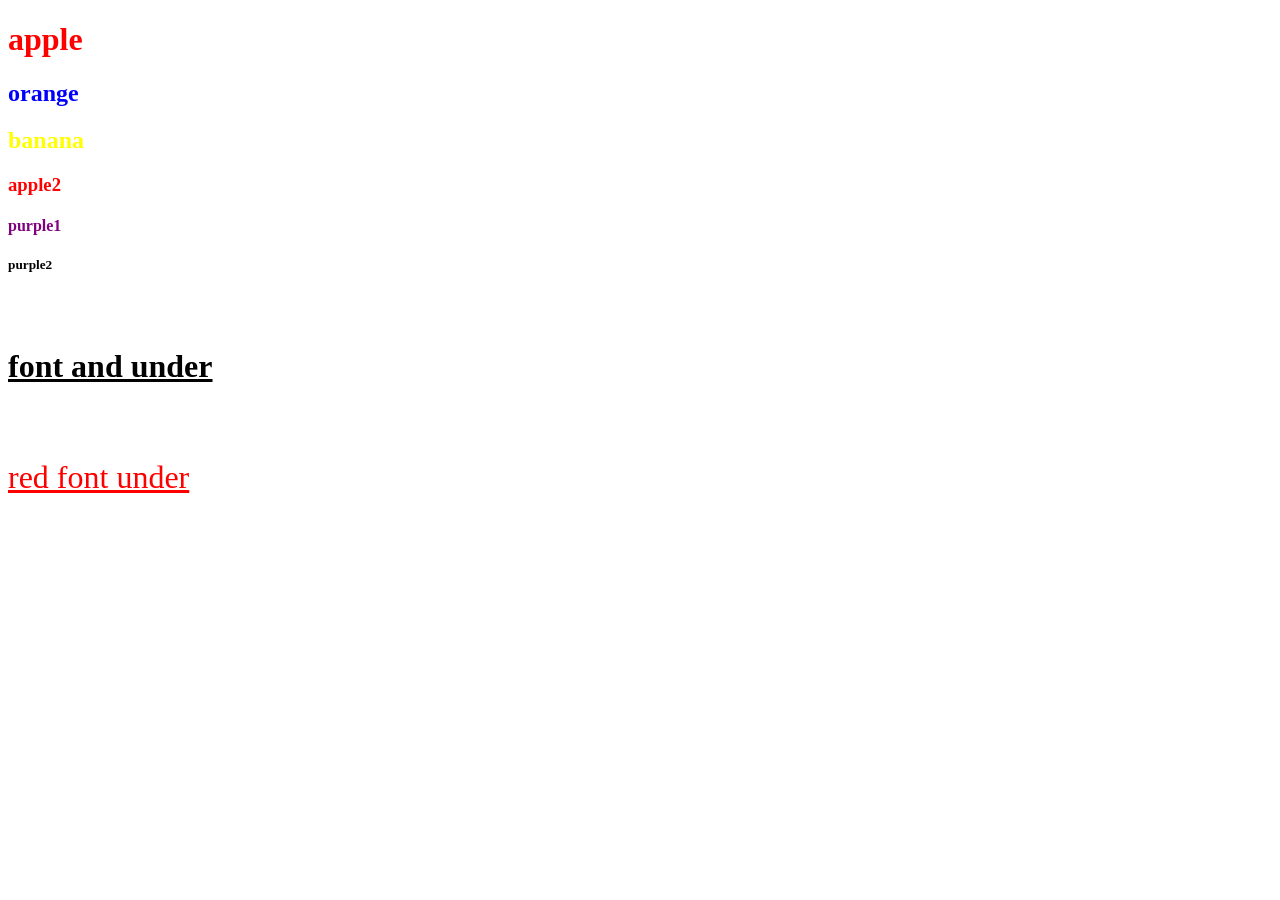
<file: second_class.html>
<!DOCTYPE html>
<html lang="en">
<head>
    <meta charset="UTF-8">
    <meta name="viewport" content="width=device-width, initial-scale=1.0">
    <title>Document</title>
    <style>
        .red{color:red}
        .blue{color:blue}
        h4.purple{color:purple}
        /* tag.class */
        h2{color:yellow}
        .font{font-size: xx-large;}
        .under{text-decoration: underline;}
    </style>
</head>
<body>
    <h1 class="red">apple</h1>
    <h2 class="blue">orange</h2>
    <h2>banana</h2>
    <h3 class="red">apple2</h3>
    <h4 class="purple">purple1</h4>
    <h5 class="purple">purple2</h5>
    <h6 class="font under">font and under</h6>
    <p class="red font under">red font under</p>
</body>
</html>
</file>
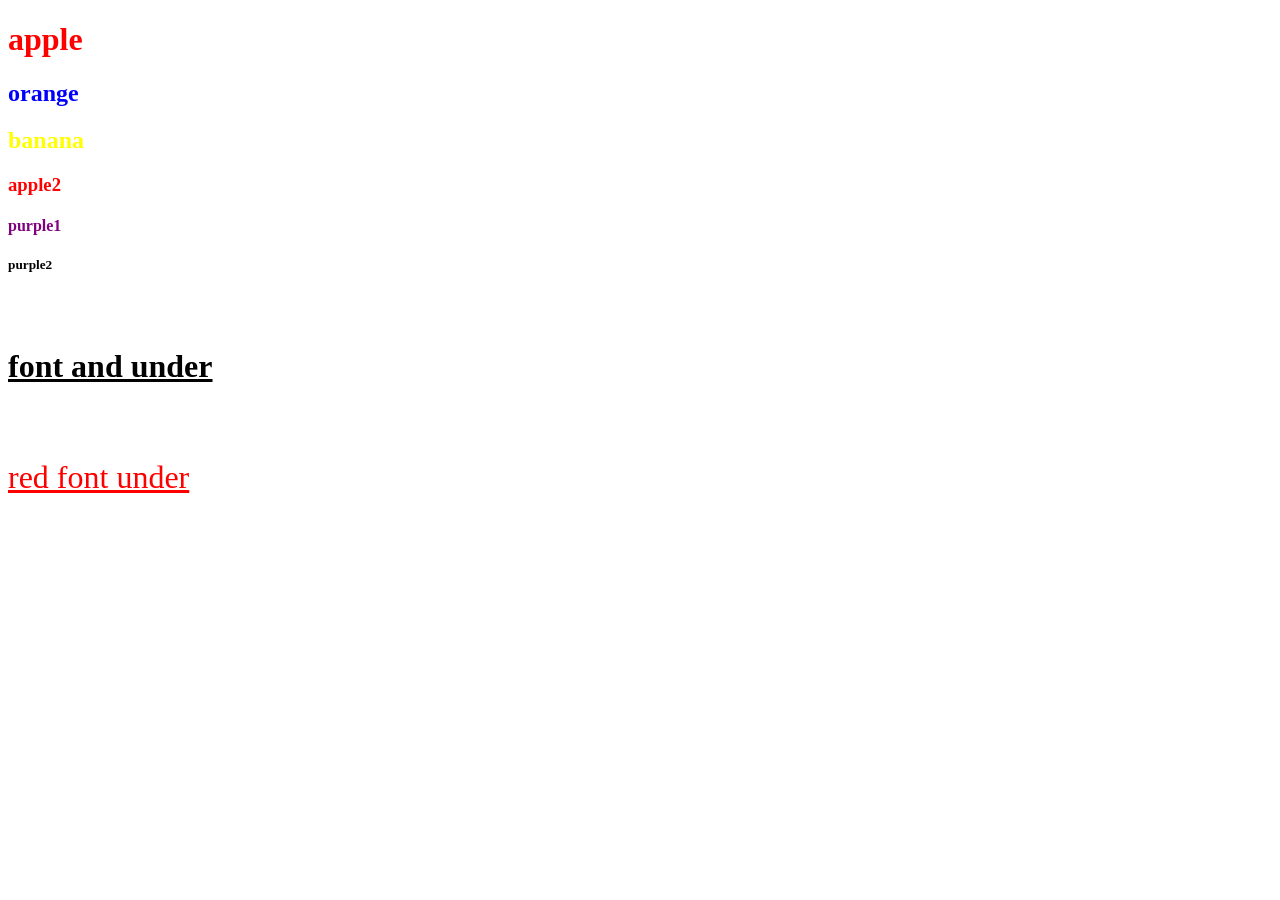
<file: second_LINK.html>
<!DOCTYPE html>
<html lang="en">

<head>
    <meta charset="UTF-8">
    <meta name="viewport" content="width=device-width, initial-scale=1.0">
    <title>Document</title>
    <style>

    </style>
    <link rel="stylesheet" href="styles/st1.css">
</head>

<body>
    <h1 class="red">apple</h1>
    <h2 class="blue">orange</h2>
    <h2>banana</h2>
    <h3 class="red">apple2</h3>
    <h4 class="purple">purple1</h4>
    <h5 class="purple">purple2</h5>
    <h6 class="font under">font and under</h6>
    <p class="red font under">red font under</p>
</body>

</html>
</file>
<file: styles/st1.css>
.red {
    color: red
}

.blue {
    color: blue
}

h4.purple {
    color: purple
}

/* tag.class */
h2 {
    color: yellow
}

.font {
    font-size: xx-large;
}

.under {
    text-decoration: underline;
}
</file>
